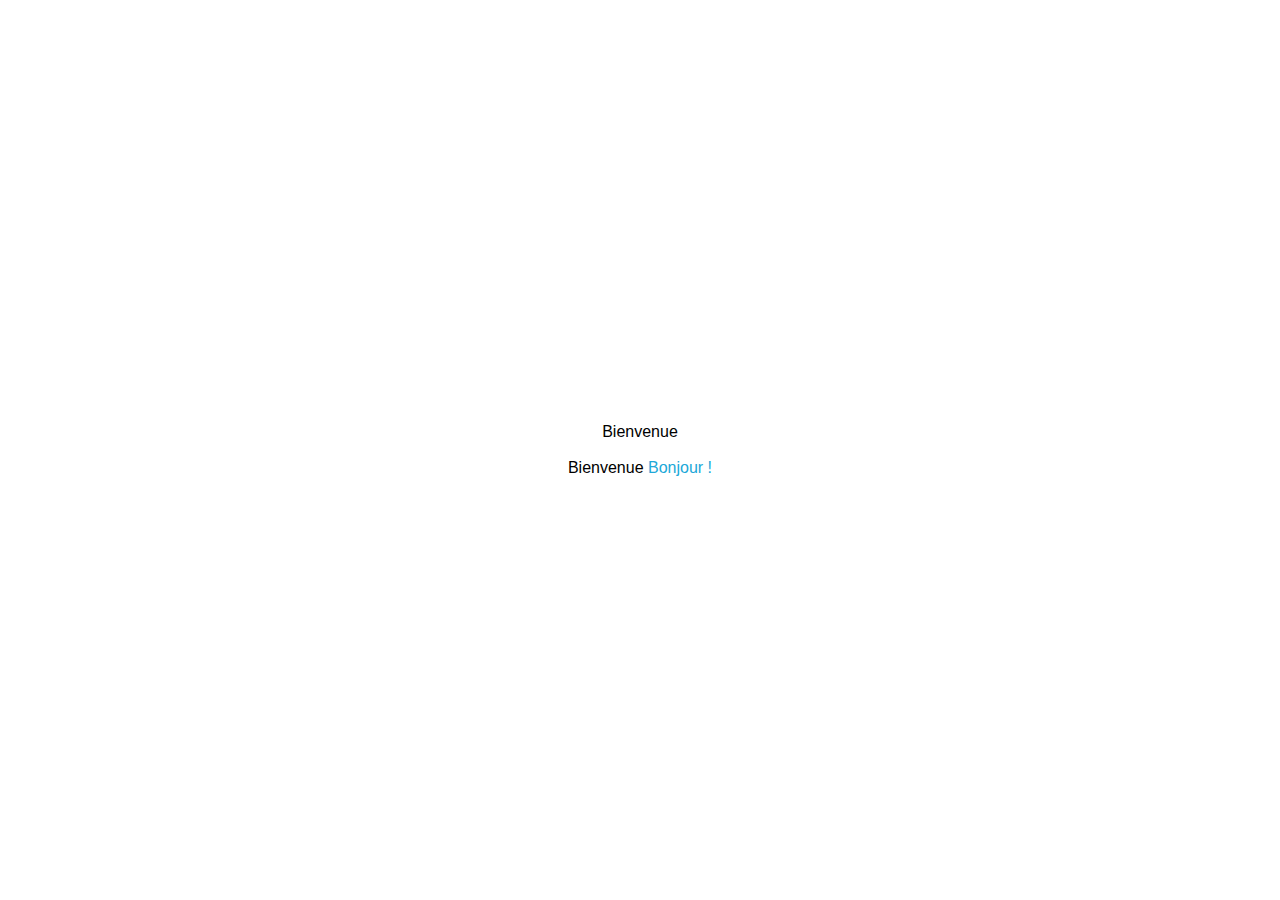
<file: alogin.html>
<html>
<head>
<title id="title"></title>
<meta http-equiv="refresh" content="2; url=$(link-redirect)">
<meta http-equiv="Content-Type" content="text/html; charset=iso-8859-1">
<meta name="viewport" content="width=device-width; initial-scale=1.0; maximum-scale=1.0;"/>
<meta http-equiv="pragma" content="no-cache">
<meta http-equiv="expires" content="-1">
<link rel="stylesheet" href="css/mikhmon-ui-light.css">
<link rel="stylesheet" href="css/background.css">
<script language="JavaScript">
<!--
    function startClock() {
        $(if popup == 'true')
        open('$(link-status)', 'hotspot_status', 'toolbar=0,location=0,directories=0,status=0,menubars=0,resizable=1,width=290,height=200');
	$(endif)
	location.href = './status';
    }
//-->
</script>
</head>
<body onLoad="startClock()">
<table width="100%" height="100%">
<tr>
	<td align="center" valign="middle">
	Bienvenue
	<br><br>
	Bienvenue <a class="text-primary" href="./login"> Bonjour !</a></td>
</tr>
</table>
<script type="text/javascript">
	document.getElementById('title').innerHTML = window.location.hostname + " > redirect";
</script>
</body>
</html>
</file>
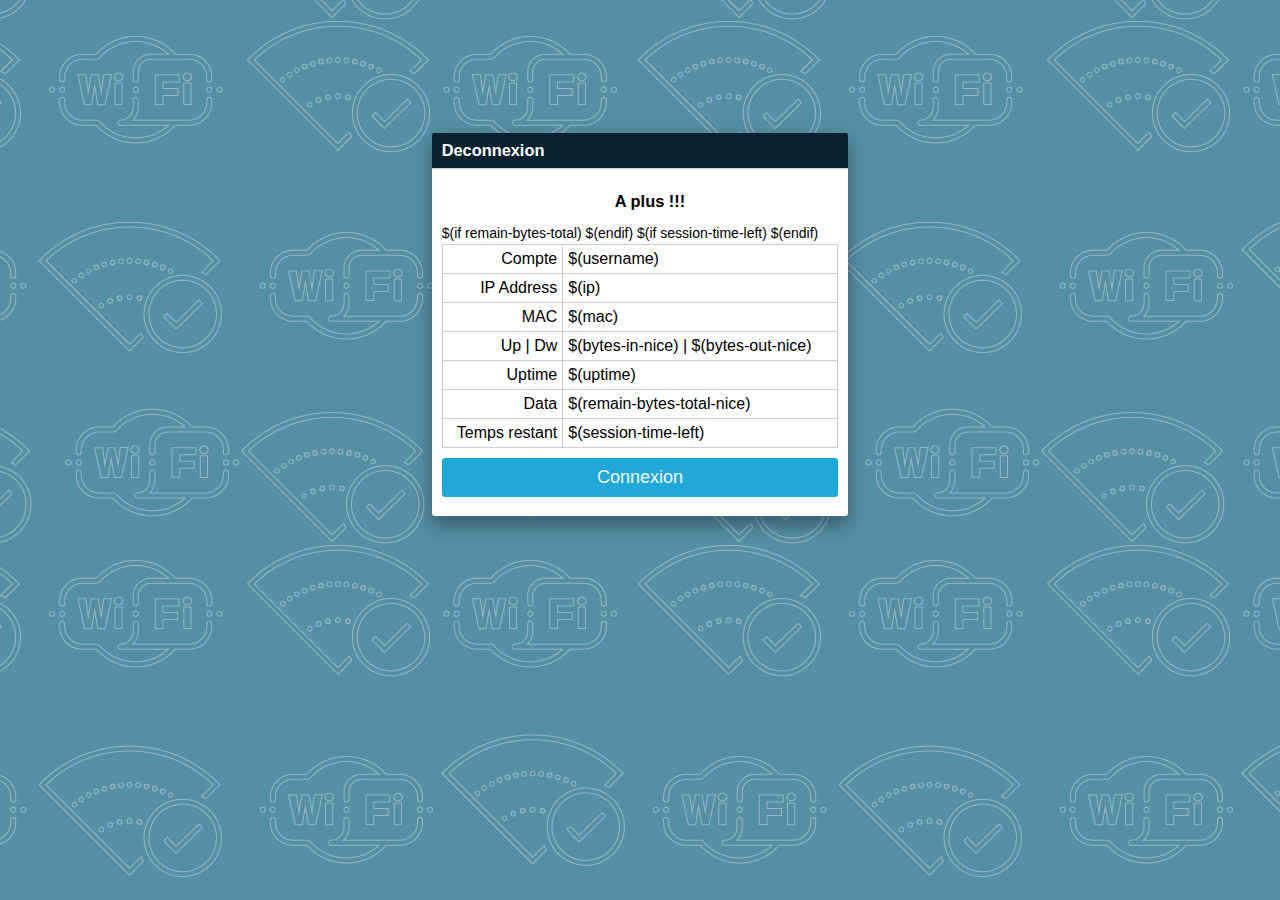
<file: logout.html>
<html>
<head>
<title id="title"></title>
<meta http-equiv="Content-Type" content="text/html; charset=iso-8859-1">
<meta name="viewport" content="width=device-width; initial-scale=1.0; maximum-scale=1.0;"/>
<link rel="stylesheet" href="css/mikhmon-ui-light.css">
<link rel="stylesheet" href="css/background.css">
<link rel="stylesheet" href="css/style.css">
<link rel="icon" href="img/favicon.png" />
</head>

<body class="background">
<script language="JavaScript">
<!--
    function openLogin() {
	if (window.name != 'hotspot_logout') return true;
	open('$(link-login)', '_blank', '');
	window.close();
	return false;
    }
//-->
</script>

<div class="container">
		<div class="row mt-10">
			<div class="col-4 mr-a" style="float:none; margin-top: 10%;">
				<div class="row">
    				<div class="col-12">
    					<div class="card box-shadow">
    						<div class="card-header mnabgblack"><h3 class="mnatext">Deconnexion</h3></div>
    						<div class="card-body">
								<div class="box w-12 text-center"><h3>A plus !!!</h3></div>
  								<table class="table table-bordered table-hover mr-b-10" align="center">
								    <tr>
								      <td align="right">Compte</td>
								      <td>$(username)</td>
								    </tr>
								    <tr>
								      <td align="right">IP Address</td>
								      <td>$(ip)</td>
								    </tr>
								    <tr>
								      <td align="right">MAC</td>
								      <td>$(mac)</td>
 								   </tr>
 								   <tr>
								      <td align="right">Up | Dw</td>
 								      <td>$(bytes-in-nice) | $(bytes-out-nice)</td>
								    </tr>
    								<tr>
      								  <td align="right">Uptime</td>
								      <td>$(uptime)</td>
								    </tr>
								    $(if remain-bytes-total)
								    <tr>
								      <td align="right">Data</td>
								      <td>$(remain-bytes-total-nice)</td>
								    </tr>
								    $(endif)
								    $(if session-time-left)
								    <tr>
									  <td align="right">Temps restant</td>
								      <td>$(session-time-left)</td>
    								</tr>
    								$(endif)
  								</table>
  								<div class="mr-b-10">
    							<form action="$(link-login)" name="login" onSubmit="return openLogin()">
      								<button type="submit" class="btn-md w-12 bg-primary pd-5">Connexion</button>
    							</form>
    						</div>
							</div>
						</div>
					</div>
				</div>
			</div>
		</div>
	</div>
<script type="text/javascript">
	document.getElementById('title').innerHTML = window.location.hostname + " > logout";
</script>
</body>
</html>
</file>
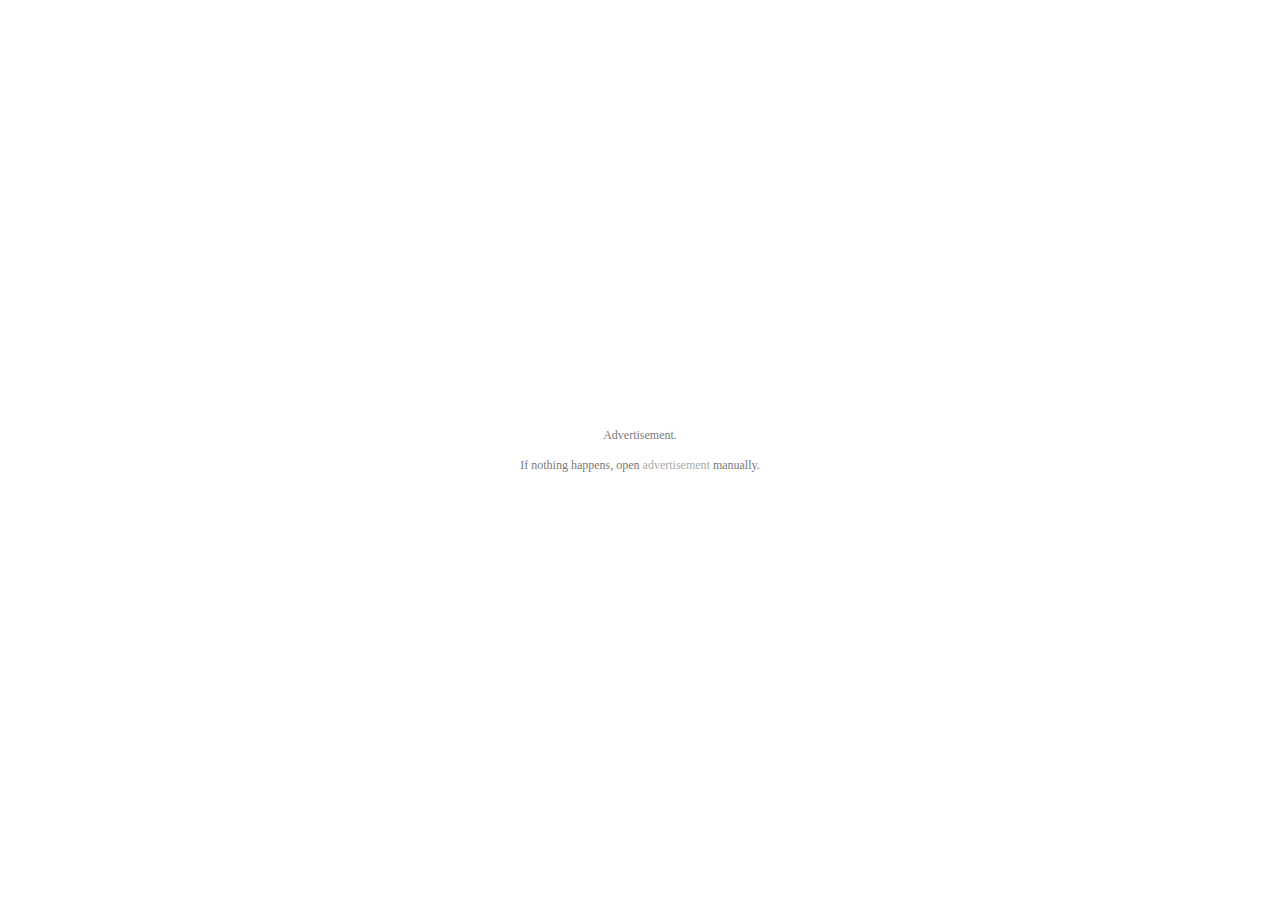
<file: radvert.html>
<html>
<head>
<title>mikrotik hotspot > advertisement</title>
<meta http-equiv="refresh" content="2; url=$(link-orig)">
<meta http-equiv="Content-Type" content="text/html; charset=iso-8859-1">
<meta http-equiv="pragma" content="no-cache">
<meta http-equiv="expires" content="-1">
<style type="text/css">
<!--
textarea,input,select {
	background-color: #FDFBFB;
	border: 1px #BBBBBB solid;
	padding: 2px;
	margin: 1px;
	font-size: 14px;
	color: #808080;
}

body{ color: #737373; font-size: 12px; font-family: verdana; }

a, a:link, a:visited, a:active { color: #AAAAAA; text-decoration: none; font-size: 12px; }
a:hover { border-bottom: 1px dotted #c1c1c1; color: #AAAAAA; }
img {border: none;}
td { font-size: 12px; color: #7A7A7A; }

-->
</style>
<script language="JavaScript">
<!--
    var popup = '';
    function openOrig() {
	if (window.focus) popup.focus();
	location.href = unescape('$(link-orig-esc)');
    }
    function openAd() {
	location.href = unescape('$(link-redirect-esc)');
    }
    function openAdvert() {
	if (window.name != 'hotspot_advert') {
		popup = open('$(link-redirect)', 'hotspot_advert', '');
		setTimeout("openOrig()", 1000);
		return;
	}
	setTimeout("openAd()", 1000);
    }
//-->
</script>
</head>
<body onLoad="openAdvert()">
<table width="100%" height="100%">
<tr>
	<td align="center" valign="middle">
	Advertisement.
	<br><br>
	If nothing happens, open
	<a href="$(link-redirect)" target="hotspot_advert">advertisement</a>
	manually.
	</td>
</tr>
</table>
</body>
</html>
</file>
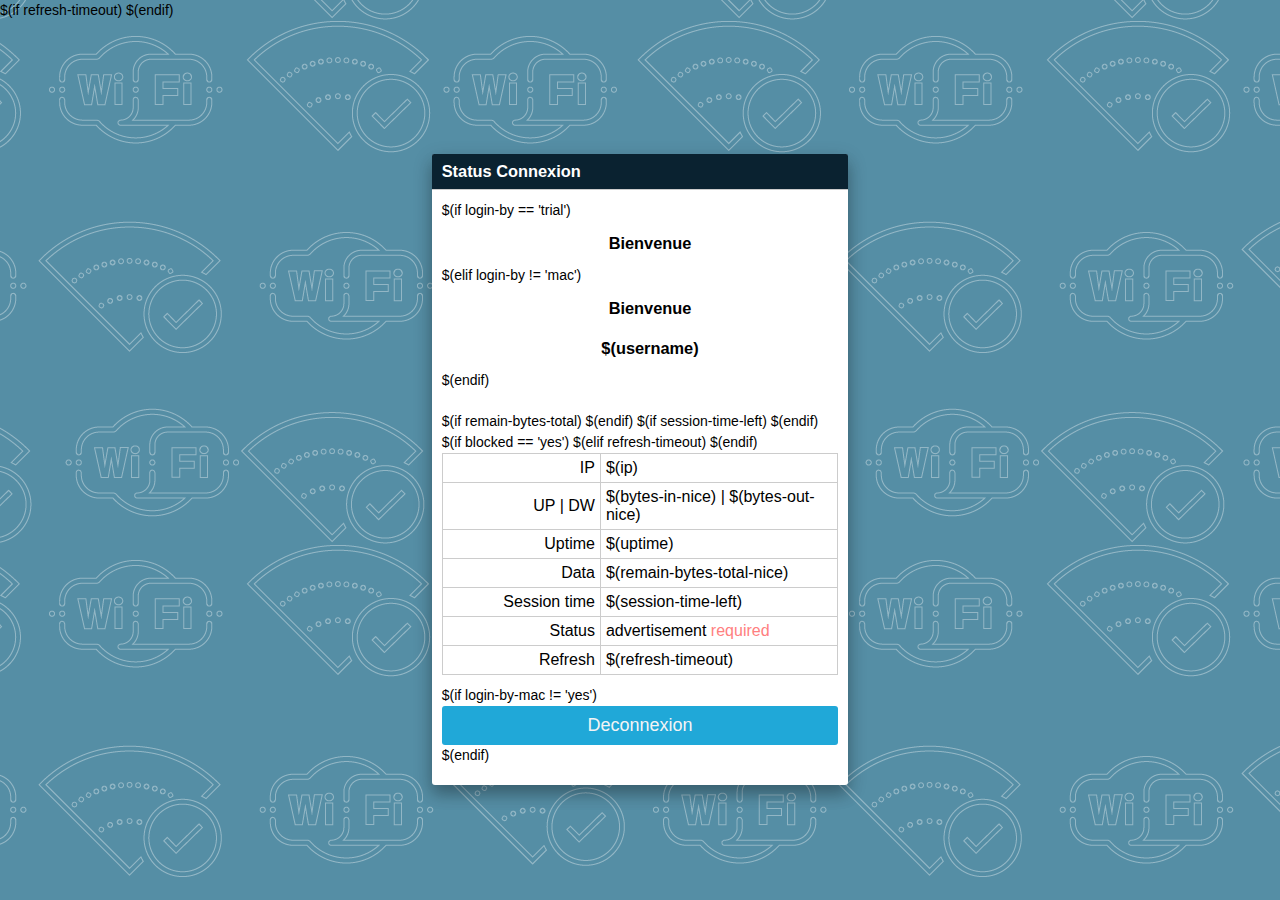
<file: status.html>
<html>
<head>
<title id="title"></title>
$(if refresh-timeout)
<meta http-equiv="refresh" content="$(refresh-timeout-secs)">
$(endif)
<meta http-equiv="Content-Type" content="text/html; charset=uft-8">
<meta name="viewport" content="width=device-width; initial-scale=1.0; maximum-scale=1.0;"/>
<link rel="stylesheet" href="css/mikhmon-ui-light.css">
<link rel="stylesheet" href="css/background.css">
<link rel="stylesheet" href="css/style.css">
<link rel="icon" href="img/favicon.png" />
<style>
iframe  {float:left; height:22px; width:100%;}
</style>
<script language="JavaScript">
<!--	
$(if advert-pending == 'yes')
    var popup = '';
    function focusAdvert() {
	if (window.focus) popup.focus();
    }
    function openAdvert() {
	popup = open('$(link-advert)', 'hotspot_advert', '');
	setTimeout("focusAdvert()", 1000);
    }
$(endif)
    function openLogout() {
	if (window.name != 'hotspot_status') return true;
        open('$(link-logout)', 'hotspot_logout', 'toolbar=0,location=0,directories=0,status=0,menubars=0,resizable=1,width=280,height=250');
	window.close();
	return false;
    }
//-->
</script>
</head>
<body class="background" bottommargin="0" topmargin="0" leftmargin="0" rightmargin="0"
$(if advert-pending == 'yes')
	onLoad="openAdvert()"
$(endif)
>
	<div class="container">
		<div class="row mt-10">
			<div class="col-4 mr-a" style="float:none; margin-top: 10%;">
				<div class="row">
    				<div class="col-12">
    					<div class="card box-shadow">
    						<div class="card-header mnabgblack"><h3 class="mnatext">Status Connexion</h3></div>
    						<div class="card-body">
      $(if login-by == 'trial')
         <div class="box w-12 text-center"><h3>Bienvenue </h3></div>
      $(elif login-by != 'mac')
        <div class="box w-12 text-center"><h3>Bienvenue</h3></div>
        <div class="box w-12 text-center"><h3 id="user">$(username)</h3></div> 
      $(endif) 
    <div style="padding:10px;"><a class="a" id="cek" href="./detail.html"></a></div>
    <form action="$(link-logout)" name="logout" onSubmit="return openLogout()">
    
      <table class="table table-bordered table-hover mr-b-10">
        <tr>
            <td align="right">IP</td>
            <td>$(ip)</td>
        </tr>
        <tr>
            <td align="right" style="width: 40%;">UP | DW</td>
            <td>$(bytes-in-nice) | $(bytes-out-nice)</td>
        </tr>
        <tr>
            <td align="right">Uptime</td>
            <td>$(uptime)</td>
        </tr>
        $(if remain-bytes-total)
        <tr>
            <td align="right">Data</td>
            <td>$(remain-bytes-total-nice)</td>
        </tr>
        $(endif)
        $(if session-time-left)
        <tr>
            <td align="right">Session time</td>
            <td>$(session-time-left)</td>
        </tr>
        $(endif)
        $(if blocked == 'yes')
        <tr>
            <td align="right">Status</td>
            <td><div style="color: #FF8080"><a href="$(link-advert)" target="hotspot_advert">advertisement</a> required</div></td>
        </tr>
        $(elif refresh-timeout)
        <tr>
            <td align="right">Refresh</td>
            <td>$(refresh-timeout)</td>
        </tr>
       
        $(endif)
        </table>
        $(if login-by-mac != 'yes')
        <button type="submit" class="btn-md w-12 bg-primary pd-5">Deconnexion</button>
        $(endif)
      
    </form>
    </div>
</div>
</div>
</div>
</div>
</div>
</div>
<script type="text/javascript">
	document.getElementById('title').innerHTML = window.location.hostname + " > status";
//get vaidity
    var usr = document.getElementById('user').innerHTML
    var url = "https://example.com/status/status.php?name="; // http://ip-server-mikhmon/mikhmonv2/status/status.php?name=
    var SessionName = "wifijoss"
    var getvalid = url+usr+"&session="+SessionName
    document.getElementById('exp').src = getvalid;	
// jika kurang jelas silakan kunjungi https://laksa19.github.io/tuttorial.html	
</script>
 <!--Systeme de Messagerie-->
 <script> 
    window.intergramId = "5008561847";
    window.intergramCustomizations = {
        titleClosed: 'Messagerie',
        titleOpen: '😃 Bonjour !',
        introMessage: 'Que puis-je faire pour vous ?', //Message de Bienvenue
        autoResponse: 'un instant svp...', //Auto reponse
        autoNoResponse: "En cas d'urgence +226 73 38 39 40", //Message en cas d'absence ( 1 minute de silence )
        mainColor: "#a80303", // Pour changer la couleur 'red', 'rgb(255,87,34)', etc
        alwaysUseFloatingButton: false // Changez (false) en (true) pour utilisez le bouton flottant mobile
    };
</script>
<script id="intergram" type="text/javascript" src="https://www.intergram.xyz/js/widget.js"></script>
<!--Fin Systeme de Messagerie-->
</body>
</html>
</file>
<file: css/mikhmon-ui-light.css>
body {
  font-family: -apple-system, BlinkMacSystemFont, "segoe ui", Roboto, "helvetica neue", Arial, sans-serif, "apple color emoji", "segoe ui emoji", "segoe ui symbol";
  font-size: 14px;
  font-weight: 400;
  line-height: 1.5;
  text-align: left;
  margin: 0px;
}

input {
  vertical-align: middle;
  margin: auto;
  box-sizing: border-box;
     -webkit-box-sizing:border-box;
     -moz-box-sizing: border-box;
}

.plch-center::-webkit-input-placeholder {
   text-align: center;
}
.plch-center:-moz-placeholder {
   text-align: center;
}

/* button */
button{
  text-decoration: none;
  display: inline-block;
  border:none;
  background-color: none;
  font-size: 14px;
  line-height: 1.5;
}

/* container */
.container{
  width: 100%;
}
/* box */
.box{
  padding: 5px;
  margin: 5px;
  border-radius: 3px;
}
.box a{
  text-decoration: none;
}
.box h1, h3, h3, p{
  padding: 0px;
  margin: 0px;
}
.box-bordered{
  border: 1px solid #23282c;
}
/* box minh-50px*/
.bmh-50{
  min-height: 50px;
}
.bmh-55{
  min-height: 55px;
}
.bmh-60{
  min-height: 60px;
}
.bmh-65{
  min-height: 65px;
}
.bmh-70{
  min-height: 70px;
}
.bmh-75{
  min-height: 75px;
}
.bmh-80{
  min-height: 80px;
}
.bmh-85{
  min-height: 85px;
}
.bmh-90{
  min-height: 90px;
}
.bmh-95{
  min-height: 95px;
}
.bmh-100{
  min-height: 100px;
}

.box-group > div{
  display: table-cell;
  vertical-align: middle;
}
.box-group-icon{
  font-size: 16px;
  display: inline-block;
  text-align: center;
  text-decoration: none;
  white-space: nowrap;
  vertical-align: middle;
  width: 25%;
  user-select: none;
  border: 1px solid transparent;
  padding: 5px 10px 5px 10px;
  margin: 5px;
  line-height: 1.5;
  border-radius: 3px;
}
.box-group-area{
  padding: 5px;
}
.login-box,
.register-box {
  width: 400px;
  margin: 10px auto;
  padding-top:10%;
}

.col-c{
  float:none; 
  margin: auto;
}


.box-shadow{
  box-shadow: 0 10px 15px 0 rgba(0, 0, 0, 0.2), 0 6px 20px 0 rgba(0, 0, 0, 0.19);
}
/* card */
.card{
  margin: 5px;
  border-radius: 3px;
  background-color: #fff;
}
.card a{

  text-decoration: none;
}
.card h3{
  margin: 0px;
}
.card-header{
  padding: 5px 10px 5px 10px;
  margin-bottom: 5px;
  border-bottom: 1px solid #ccc;
  background-color: #fff;
  border-radius: 2px 2px 0px 0px;
}
.card-body{
  padding: 5px 10px 5px 10px;
  margin-bottom: 10px;
}
.card-footer{
  padding: 5px 10px 5px 10px;
  margin-top: 5px;
  min-height: 20px;
  border-radius: 0px 0px 2px 2px;
}
.overflow{
  overflow-x:auto; 
  overflow-y:auto; 
  max-height: 80vh;
}


.btn{
  display: inline-block;
  text-align: center;
  text-decoration: none;
  white-space: nowrap;
  vertical-align: middle;
  user-select: none;
  border: 1px solid transparent;
  border-radius: 3px;
  font-size: 14px;
  cursor: pointer;
}
.btn:hover{
  box-shadow: inset 0 0 0 transparent, 0 0 0 0.2rem rgba(166, 166, 166, 0.15);
}
.btn-md{
  display: inline-block;
  text-align: center;
  text-decoration: none;
  white-space: nowrap;
  vertical-align: middle;
  user-select: none;
  border: 1px solid transparent;
  border-radius: 3px;
  font-size: 18px;
  cursor: pointer;
}
.btn-md:hover{
  box-shadow: inset 0 0 0 transparent, 0 0 0 0.2rem rgba(166, 166, 166, 0.15);
}

/* backgound */
[class*="bg-"] {
  text-decoration: none;
}
.bg-primary{
  background-color: #20a8d8;
  color: #f3f4f5;
}
.bg-secondary{
  background-color: #73818f;
  color: #f3f4f5;
}
.bg-success{
  background-color: #4dbd74;
  color: #f3f4f5;
}
.bg-info{
  background-color: #63c2de;
  color: #f3f4f5;
}
.bg-warning{
  background-color: #ffc107;
  color: #f3f4f5;
}    
.bg-danger{
  background-color: #f86c6b;
  color: #f3f4f5;
}
.bg-light{
  background-color: #f3f4f5;
  color: #2f353a;
}
.bg-dark{
  background-color: #2f353a;
  color: #f3f4f5;
}
.bg-blue{
  background-color: #20a8d8;
  color: #f3f4f5;
}
.bg-indigo{
  background-color: #6610f2;
  color: #f3f4f5;
}
.bg-purple{
  background-color: #6f42c1;
  color: #f3f4f5;
}
.bg-pink{
  background-color: #e83e8c;
  color: #f3f4f5;
}
.bg-red{
  background-color: #f86c6b;
  color: #f3f4f5;
}
.bg-orange{
  background-color: #f8cb00;
  color: #f3f4f5;
}
.bg-yellow{
  background-color: #ffc107;
  color: #f3f4f5;
}
.bg-green{
  background-color: #4dbd74;
  color: #f3f4f5;
}
.bg-teal{
  background-color: #20c997;
  color: #f3f4f5;
}
.bg-cyan{
  background-color:#262e26;
  color: #f3f4f5;
}
.bg-white{
  background-color: #fff;
  color: #2f353a;
}
.bg-grey{
  background-color: #73818f;
  color: #f3f4f5;
}
.bg-grey-dark{
  background-color: #2f353a;
  color: #f3f4f5;
}
.bg-light-blue{
  background-color: #63c2de;
  color: #f3f4f5;
}



/* text */
[class*="text-"] {
  text-decoration: none;
}
.text-primary{
  color: #20a8d8;
}
.text-secondary{
  color: #73818f;
}
.text-success{
  color: #4dbd74;
}
.text-info{
  color: #63c2de;
}
.text-warning{
  color: #ffc107;
}    
.text-danger{
  color: #f86c6b;
}
.text-light{
  color: #f3f4f5;
}
.text-dark{
  color: #2f353a;
}
.text-blue{
  color: #20a8d8;
}
.text-indigo{
  color: #6610f2;
}
.text-purple{
  color: #6f42c1;
}
.text-pink{
  color: #e83e8c;
}
.text-red{
  color: #f86c6b;
}
.text-orange{
  color: #f8cb00;
}
.text-yellow{
  color: #ffc107;
}
.text-green{
  color: #4dbd74;
}
.text-teal{
  color: #20c997;
}
.text-cyan{
  color: #17a2b8;
}
.text-white{
  color: #fff;
}
.text-grey{
  color: #73818f;
}
.text-grey-dark{
  color: #2f353a;
}
.text-light-blue{
  color: #63c2de;
}
.text-bold{
  font-weight: bold;
}

/* align */
.align-middle{
  vertical-align: middle;
}
.text-center{
  text-align: center;
}
.text-right{
  text-align: right;
}
.text-left{
  text-align: left;
}
.text-nowrap{
  white-space: nowrap;
}
 
/* row */
.row::after {
  content: "";
  clear: both;
  display: table;
}

.w-1 {width: 8.33%;}
.w-2 {width: 16.66%;}
.w-3 {width: 25%;}
.w-4 {width: 33.33%;}
.w-5 {width: 41.66%;}
.w-6 {width: 50%;}
.w-7 {width: 58.33%;}
.w-8 {width: 66.66%;}
.w-9 {width: 75%;}
.w-10 {width: 83.33%;}
.w-11 {width: 91.66%;}
.w-12 {width: 100%;}

/* column */
[class*="col-"] {
  float: left;

}
.col-1 {width: 8.33%;}
.col-2 {width: 16.66%;}
.col-3 {width: 25%;}
.col-4 {width: 33.33%;}
.col-5 {width: 41.66%;}
.col-6 {width: 50%;}
.col-7 {width: 58.33%;}
.col-8 {width: 66.66%;}
.col-9 {width: 75%;}
.col-10 {width: 83.33%;}
.col-11 {width: 91.66%;}
.col-12 {width: 100%;}

/*table*/
.table {
  width: 100%;
  border-collapse: collapse !important;
}
.table td,
.table th {
    padding: 5px;
}

.table td, th, a{
  color: #000;
  text-decoration: none;
}
.table-bordered th,
.table-bordered td {
    border: 1px solid #ccc !important;
}
.table-hover:hover tbody tr:hover {
  background-color: #f2f2f2;
}


.radius-l-3 {
  border-radius: 3px 0pc 0pc 3px;
}
.radius-r-3 {
  border-radius: 0px 3px 3px 0px;
}
.radius-b-3 {
  border-radius: 0px 0px 3px 3px;
}
.radius-3 {
  border-radius: 3px;
}
.radius-l-5 {
  border-radius: 5px 0pc 0pc 5px;
}
.radius-r-5 {
  border-radius: 0px 5px 5px 0px;
}
.radius-5 {
  border-radius: 5px;
}


/* alert */
.alert{
width: 100%; padding:5px 0px 5px 0px; border-radius: 3px;
}
/*padding*/
.pd-2{padding: 2px;}
.pd-3{padding: 3px;}
.pd-4{padding: 4px;}
.pd-5 {padding: 5px;}
.pd-6 {padding: 6px;}
.pd-7 {padding: 7px;}
.pd-8 {padding: 8px;}
.pd-9 {padding: 9px;}
.pd-10 {padding: 10px;}

.pd-t-2{padding-top: 2px;}
.pd-t-3{padding-top: 3px;}
.pd-t-4{padding-top: 4px;}
.pd-t-5 {padding-top: 5px;}
.pd-t-6 {padding-top: 6px;}
.pd-t-7 {padding-top: 7px;}
.pd-t-8 {padding-top: 8px;}
.pd-t-9 {padding-top: 9px;}
.pd-t-10 {padding-top: 10px;}

.pd-b-2{padding-bottom: 2px;}
.pd-b-3{padding-bottom: 3px;}
.pd-b-4{padding-bottom: 4px;}
.pd-b-5 {padding-bottom: 5px;}
.pd-b-6 {padding-bottom: 6px;}
.pd-b-7 {padding-bottom: 7px;}
.pd-b-8 {padding-bottom: 8px;}
.pd-b-9 {padding-bottom: 9px;}
.pd-b-10 {padding-bottom: 10px;}

.pd-r-2{padding-right: 2px;}
.pd-r-3{padding-right: 3px;}
.pd-r-4{padding-right: 4px;}
.pd-r-5 {padding-right: 5px;}
.pd-r-6 {padding-right: 6px;}
.pd-r-7 {padding-right: 7px;}
.pd-r-8 {padding-right: 8px;}
.pd-r-9 {padding-right: 9px;}
.pd-r-10 {padding-right: 10px;}

.pd-l-2{padding-left: 2px;}
.pd-l-3{padding-left: 3px;}
.pd-l-4{padding-left: 4px;}
.pd-l-5 {padding-left: 5px;}
.pd-l-6 {padding-left: 6px;}
.pd-l-7 {padding-left: 7px;}
.pd-l-8 {padding-left: 8px;}
.pd-l-9 {padding-left: 9px;}
.pd-l-10 {padding-left: 10px;}

/*margin*/
.mr-a {margin: auto;}

.mr-2{margin: 2px;}
.mr-3{margin: 3px;}
.mr-4{margin: 4px;}
.mr-5 {margin: 5px;}
.mr-6 {margin: 6px;}
.mr-7 {margin: 7px;}
.mr-8 {margin: 8px;}
.mr-9 {margin: 9px;}
.mr-10 {margin: 10px;}

.mr-t-2{margin-top: 2px;}
.mr-t-3{margin-top: 3px;}
.mr-t-4{margin-top: 4px;}
.mr-t-5 {margin-top: 5px;}
.mr-t-6 {margin-top: 6px;}
.mr-t-7 {margin-top: 7px;}
.mr-t-8 {margin-top: 8px;}
.mr-t-9 {margin-top: 9px;}
.mr-t-10 {margin-top: 10px;}

.mr-b-2{margin-bottom: 2px;}
.mr-b-3{margin-bottom: 3px;}
.mr-b-4{margin-bottom: 4px;}
.mr-b-5 {margin-bottom: 5px;}
.mr-b-6 {margin-bottom: 6px;}
.mr-b-7 {margin-bottom: 7px;}
.mr-b-8 {margin-bottom: 8px;}
.mr-b-9 {margin-bottom: 9px;}
.mr-b-10 {margin-bottom: 10px;}

.mr-r-2{margin-right: 2px;}
.mr-r-3{margin-right: 3px;}
.mr-r-4{margin-right: 4px;}
.mr-r-5 {margin-right: 5px;}
.mr-r-6 {margin-right: 6px;}
.mr-r-7 {margin-right: 7px;}
.mr-r-8 {margin-right: 8px;}
.mr-r-9 {margin-right: 9px;}
.mr-r-10 {margin-right: 10px;}

.mr-l-2{margin-left: 2px;}
.mr-l-3{margin-left: 3px;}
.mr-l-4{margin-left: 4px;}
.mr-l-5 {margin-left: 5px;}
.mr-l-6 {margin-left: 6px;}
.mr-l-7 {margin-left: 7px;}
.mr-l-8 {margin-left: 8px;}
.mr-l-9 {margin-left: 9px;}
.mr-l-10 {margin-left: 10px;}

/*pointer*/
.pointer{
  cursor: pointer;
}
/*form control*/
.form-control {
  display: block;
  width: 100%;
  padding: 5px;
  border: 1px solid #ccc;
  border-radius: 3px;
  color: #000;
  font-size: 14px;
  background-color: #fff;
  box-sizing: border-box;
     -webkit-box-sizing:border-box;
     -moz-box-sizing: border-box;
  
}

.form-control:focus {
  color: #000;
  border-color: #80bdff;
  outline: 0;
  box-shadow: inset 0 0 0 transparent, 0 0 0 0.2rem rgba(0, 123, 255, 0.25);
}

.form-control::placeholder {
  color: #ccc;
}

.form-control-md {
  display: block;
  width: 100%;
  padding: 10px;
  border: 1px solid #ccc;
  border-radius: 3px;
  color: #000;
  font-size: 14px;
  background-color: #fff;
  box-sizing: border-box;
     -webkit-box-sizing:border-box;
     -moz-box-sizing: border-box;
  
}
.form-control-md:focus {
  color: #000;
  border-color: #80bdff;
  outline: 0;
  box-shadow: inset 0 0 0 transparent, 0 0 0 0.2rem rgba(0, 123, 255, 0.25);
}

.form-control-md::placeholder {
  color: #ccc;
}

  #main{
  margin-top: 5%;
}

/* @media */
@media screen and (max-width: 800px) {
  [class*="col-"] {
        width: 100%;
    }
  body{
    padding: 10px;
  }
  #main{
    margin-top: 0;
  }  

.col-md-1 {width: 8.33%;}
.col-md-2 {width: 16.66%;}
.col-md-3 {width: 25%;}
.col-md-4 {width: 33.33%;}
.col-md-5 {width: 41.66%;}
.col-md-6 {width: 50%;}
.col-md-7 {width: 58.33%;}
.col-md-8 {width: 66.66%;}
.col-md-9 {width: 75%;}
.col-md-10 {width: 83.33%;}
.col-md-11 {width: 91.66%;}
.col-md-12 {width: 100%;}

 
}
</file>
<file: css/background.css>
.background {
  background:url('/img/bg-body.png') repeat center 20px #558ea5;  /* fallback for old browsers */
  background: url('/img/bg-body.png') repeat center 20px -webkit-linear-gradient(to right, #91EAE4, #86A8E7, #7F7FD5);  /* Chrome 10-25, Safari 5.1-6 */
  background: url('/img/bg-body.png') repeat center 20px linear-gradient(to right, #91EAE4, #86A8E7, #7F7FD5); /* W3C, IE 10+/ Edge, Firefox 16+, Chrome 26+, Opera 12+, Safari 7+ */
    
}
</file>
<file: css/style.css>
/*==================================================================================
    Alex CSS Custom
====================================================================================*/

.mnabgblack {
    background-color: #0a2230;
    color: white;
}

.mnatext {
    color: white;
}

.bg-alex{
    background-color: #df4d7dcc;
}
</file>
